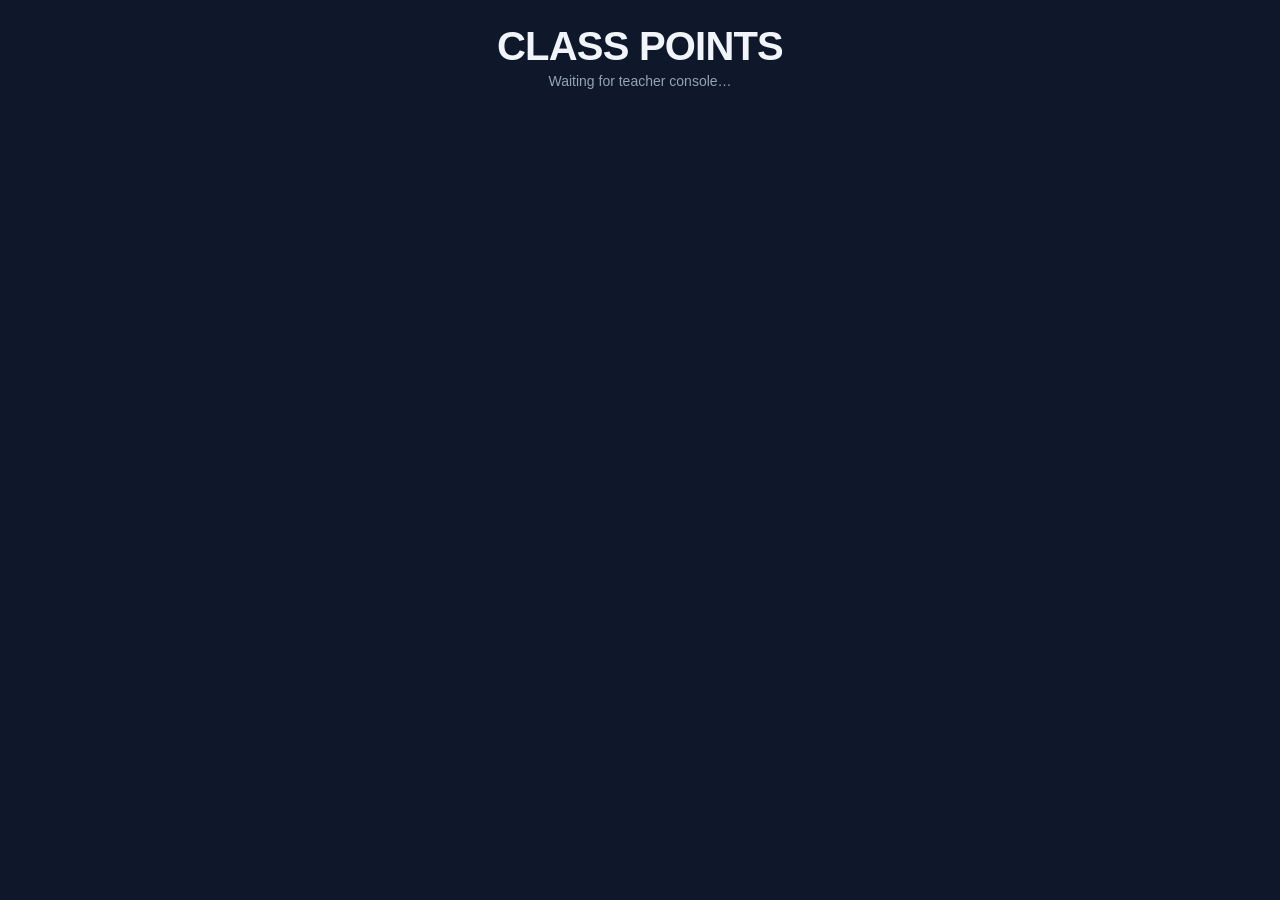
<file: board.html>
<!DOCTYPE html>
<html lang="en">
<head>
  <meta charset="UTF-8">
  <meta name="viewport" content="width=device-width, initial-scale=1">
  <title>Class Points — Board</title>
  <link rel="stylesheet" href="/style.css">
</head>
<body class="board-view">

<div class="board-header">
  <h1 id="class-name">Class Points</h1>
  <p class="sub" id="board-status">Waiting for teacher console…</p>
</div>

<div class="board-list" id="board-list"></div>

<script type="module">
  const medals = ['🥇', '🥈', '🥉'];
  const channel = new BroadcastChannel('class-points-board');

  channel.addEventListener('message', e => {
    if (e.data.type === 'leaderboard-update') {
      document.getElementById('class-name').textContent = e.data.className || 'Class Points';
      document.getElementById('board-status').textContent = '● Live';
      render(e.data.leaderboard);
    }
  });

  // Ask teacher console for current snapshot on load
  channel.postMessage({ type: 'request-snapshot' });

  function render(leaderboard) {
    const list = document.getElementById('board-list');

    leaderboard.forEach((entry, i) => {
      const rank = i + 1;
      const id = String(entry.id);
      const existing = list.querySelector(`[data-id="${id}"]`);
      const prevTotal = existing ? parseInt(existing.dataset.total) : null;
      const changed = prevTotal !== null && prevTotal !== entry.total;

      if (existing) {
        existing.dataset.total = entry.total;
        existing.className = `board-row rank-${rank}`;
        existing.querySelector('.board-pts').innerHTML =
          `${entry.total}<span class="board-pts-unit"> pts</span>`;
        if (changed) {
          existing.classList.remove('pulse');
          void existing.offsetWidth;
          existing.classList.add('pulse');
        }
      } else {
        const row = document.createElement('div');
        row.className = `board-row rank-${rank}`;
        row.dataset.id = id;
        row.dataset.total = entry.total;
        row.innerHTML = `
          ${rank <= 3
            ? `<span class="board-medal">${medals[i]}</span>`
            : `<span class="board-rank-num">${rank}</span>`}
          <span class="board-name">${esc(entry.display_name)}</span>
          <span class="board-pts">${entry.total}<span class="board-pts-unit"> pts</span></span>
        `;
        list.appendChild(row);
      }
    });

    // Remove rows that no longer exist
    list.querySelectorAll('[data-id]').forEach(row => {
      if (!leaderboard.find(e => String(e.id) === row.dataset.id)) row.remove();
    });

    // Re-sort DOM rows to match leaderboard order
    leaderboard.forEach(entry => {
      const row = list.querySelector(`[data-id="${String(entry.id)}"]`);
      if (row) list.appendChild(row);
    });
  }

  function esc(str) {
    return (str || '').replace(/&/g,'&amp;').replace(/</g,'&lt;').replace(/>/g,'&gt;');
  }
</script>
</body>
</html>
</file>
<file: style.css>
*, *::before, *::after { box-sizing: border-box; margin: 0; padding: 0; }

:root {
  --accent: #2563eb;
  --accent-dark: #1d4ed8;
  --bg: #f8fafc;
  --card: #ffffff;
  --text: #111827;
  --muted: #6b7280;
  --border: #e5e7eb;
  --gold: #fbbf24;
  --silver: #9ca3af;
  --bronze: #d97706;
  --danger: #dc2626;
  --radius: 12px;
  --shadow: 0 1px 3px rgba(0,0,0,.1), 0 1px 2px rgba(0,0,0,.06);
}

body {
  font-family: -apple-system, BlinkMacSystemFont, 'Segoe UI', sans-serif;
  background: var(--bg);
  color: var(--text);
  min-height: 100vh;
  -webkit-tap-highlight-color: transparent;
}

/* ── Layout helpers ── */
.hidden { display: none !important; }
.screen { min-height: 100vh; }

/* ── Top bar ── */
.topbar {
  display: flex;
  align-items: center;
  gap: 12px;
  padding: 14px 20px;
  background: var(--card);
  border-bottom: 1px solid var(--border);
  position: sticky;
  top: 0;
  z-index: 10;
}
.topbar h1 { font-size: 18px; font-weight: 700; flex: 1; }
.topbar .back-btn {
  background: none; border: none; cursor: pointer;
  font-size: 22px; padding: 4px 8px; border-radius: 8px;
  min-width: 44px; min-height: 44px; display: flex; align-items: center;
}
.topbar .back-btn:hover { background: var(--bg); }

/* ── Buttons ── */
button {
  cursor: pointer;
  font-family: inherit;
  font-size: 15px;
  border-radius: 10px;
  border: none;
  min-height: 44px;
  min-width: 44px;
  padding: 10px 18px;
  transition: background .15s, transform .1s;
}
button:active { transform: scale(.97); }

.btn-primary {
  background: var(--accent);
  color: #fff;
  font-weight: 600;
}
.btn-primary:hover { background: var(--accent-dark); }

.btn-secondary {
  background: var(--bg);
  color: var(--text);
  border: 1px solid var(--border);
}
.btn-secondary:hover { background: var(--border); }

.btn-danger {
  background: #fee2e2;
  color: var(--danger);
  border: 1px solid #fecaca;
}
.btn-danger:hover { background: #fecaca; }

.btn-icon {
  background: none;
  padding: 8px;
  font-size: 20px;
  border-radius: 10px;
}
.btn-icon:hover { background: var(--bg); }

/* ── Login screen ── */
#screen-login {
  display: flex;
  flex-direction: column;
  align-items: center;
  justify-content: center;
  min-height: 100vh;
  padding: 40px 20px;
  gap: 24px;
}
#screen-login h1 { font-size: 32px; font-weight: 800; letter-spacing: -.02em; }

.auth-card {
  background: var(--card);
  border: 1px solid var(--border);
  border-radius: 16px;
  box-shadow: 0 4px 24px rgba(0,0,0,.08);
  padding: 32px 28px;
  width: 100%;
  max-width: 380px;
}

#view-signin, #view-register {
  display: flex;
  flex-direction: column;
  gap: 12px;
}

#screen-login p.subtitle {
  color: var(--muted);
  font-size: 15px;
  margin-bottom: 4px;
}

#screen-login input {
  width: 100%;
  padding: 13px 16px;
  font-size: 16px;
  font-family: inherit;
  border: 1px solid var(--border);
  border-radius: var(--radius);
  outline: none;
  background: var(--bg);
  color: var(--text);
}
#screen-login input:focus { border-color: var(--accent); background: #fff; }
#screen-login .btn-primary { width: 100%; font-size: 16px; margin-top: 4px; }
#login-error, #reg-error { color: var(--danger); font-size: 14px; text-align: center; min-height: 20px; }
.auth-switch { font-size: 14px; color: var(--muted); text-align: center; }
.auth-switch a { color: var(--accent); text-decoration: none; font-weight: 500; }
.auth-switch a:hover { text-decoration: underline; }

/* ── Classes screen ── */
#screen-classes { padding: 20px; }
.classes-grid {
  display: grid;
  grid-template-columns: repeat(auto-fill, minmax(220px, 1fr));
  gap: 16px;
  margin-top: 20px;
}
.class-tile {
  background: var(--card);
  border: 1px solid var(--border);
  border-radius: var(--radius);
  padding: 20px;
  cursor: pointer;
  transition: box-shadow .15s, transform .1s;
  box-shadow: var(--shadow);
}
.class-tile:hover { box-shadow: 0 4px 12px rgba(0,0,0,.1); }
.class-tile:active { transform: scale(.98); }
.class-tile h3 { font-size: 18px; font-weight: 700; margin-bottom: 6px; }
.class-tile .meta { color: var(--muted); font-size: 14px; }
.class-tile .co-tag {
  display: inline-block;
  background: #eff6ff;
  color: var(--accent);
  font-size: 12px;
  font-weight: 600;
  padding: 2px 8px;
  border-radius: 20px;
  margin-bottom: 8px;
}

/* ── Class view ── */
#screen-class {
  display: flex;
  flex-direction: column;
  height: 100vh;
  overflow: hidden;
}
.class-body {
  display: flex;
  flex: 1;
  overflow: hidden;
}
.pupil-area {
  flex: 1;
  overflow-y: auto;
  padding: 16px;
}
.leaderboard-strip {
  width: 200px;
  border-left: 1px solid var(--border);
  background: var(--card);
  padding: 16px 12px;
  overflow-y: auto;
  flex-shrink: 0;
}
.leaderboard-strip h4 {
  font-size: 13px;
  font-weight: 700;
  text-transform: uppercase;
  letter-spacing: .05em;
  color: var(--muted);
  margin-bottom: 10px;
}
.lb-row {
  display: flex;
  align-items: center;
  gap: 8px;
  padding: 6px 0;
  font-size: 14px;
  border-bottom: 1px solid var(--border);
}
.lb-row:last-child { border-bottom: none; }
.lb-rank { font-size: 18px; width: 24px; text-align: center; }
.lb-name { flex: 1; font-weight: 500; }
.lb-pts { font-weight: 700; color: var(--accent); }

@media (max-width: 600px) {
  .leaderboard-strip { display: none; }
}

/* ── Pupil grid ── */
.pupil-grid {
  display: grid;
  grid-template-columns: repeat(3, 1fr);
  gap: 10px;
}
@media (min-width: 900px) {
  .pupil-grid { grid-template-columns: repeat(4, 1fr); }
}
@media (max-width: 500px) {
  .pupil-grid { grid-template-columns: repeat(2, 1fr); }
}

.pupil-tile {
  background: var(--card);
  border: 2px solid var(--border);
  border-radius: var(--radius);
  padding: 14px 10px;
  text-align: center;
  cursor: pointer;
  transition: border-color .15s, box-shadow .15s, transform .1s;
  user-select: none;
}
.pupil-tile:hover { border-color: var(--accent); box-shadow: 0 0 0 3px #dbeafe; }
.pupil-tile:active { transform: scale(.95); }
.pupil-tile.selected {
  border-color: var(--accent);
  background: #eff6ff;
}
.pupil-tile .pupil-name { font-weight: 600; font-size: 14px; margin-bottom: 4px; }
.pupil-tile .pupil-pts { font-size: 20px; font-weight: 800; color: var(--accent); }
.pupil-tile .check { font-size: 22px; }

/* ── Nav bar actions ── */
.nav-actions { display: flex; gap: 8px; }
.btn-group {
  background: var(--bg);
  color: var(--text);
  border: 2px solid var(--border);
  font-weight: 700;
  padding: 8px 14px;
}
.btn-group.active {
  background: var(--accent);
  color: #fff;
  border-color: var(--accent);
}

/* ── Award sheet ── */
#award-sheet {
  position: fixed;
  bottom: 0; left: 0; right: 0;
  background: var(--card);
  border-radius: 20px 20px 0 0;
  padding: 20px;
  box-shadow: 0 -4px 24px rgba(0,0,0,.15);
  z-index: 100;
  transform: translateY(100%);
  transition: transform .2s ease;
  max-height: 70vh;
  overflow-y: auto;
}
#award-sheet.open { transform: translateY(0); }
#award-sheet h3 { font-size: 17px; font-weight: 700; margin-bottom: 16px; color: var(--muted); }
.category-grid {
  display: grid;
  grid-template-columns: repeat(2, 1fr);
  gap: 10px;
  margin-bottom: 16px;
}
.cat-chip {
  background: var(--bg);
  border: 1px solid var(--border);
  border-radius: var(--radius);
  padding: 14px 10px;
  text-align: center;
  cursor: pointer;
  transition: background .15s, transform .1s;
}
.cat-chip:hover { background: #eff6ff; border-color: var(--accent); }
.cat-chip:active { transform: scale(.95); }
.cat-chip .cat-icon { font-size: 28px; display: block; margin-bottom: 4px; }
.cat-chip .cat-label { font-size: 13px; font-weight: 600; }
.cat-chip .cat-pts { font-size: 12px; color: var(--muted); }

/* ── Toast ── */
#toast {
  position: fixed;
  bottom: 80px; left: 50%;
  transform: translateX(-50%) translateY(20px);
  background: #1f2937;
  color: #fff;
  padding: 12px 20px;
  border-radius: var(--radius);
  font-size: 14px;
  font-weight: 500;
  display: flex;
  align-items: center;
  gap: 12px;
  opacity: 0;
  transition: opacity .2s, transform .2s;
  z-index: 200;
  white-space: nowrap;
  max-width: 90vw;
}
#toast.show {
  opacity: 1;
  transform: translateX(-50%) translateY(0);
}
#toast button {
  background: rgba(255,255,255,.2);
  color: #fff;
  padding: 4px 10px;
  min-height: unset;
  font-size: 13px;
  border-radius: 6px;
}

/* ── Settings panel ── */
#settings-panel {
  position: fixed;
  inset: 0;
  background: var(--bg);
  z-index: 50;
  overflow-y: auto;
  transform: translateX(100%);
  transition: transform .2s ease;
}
#settings-panel.open { transform: translateX(0); }
.settings-section {
  padding: 20px;
  border-bottom: 1px solid var(--border);
}
.settings-section h3 {
  font-size: 14px;
  font-weight: 700;
  text-transform: uppercase;
  letter-spacing: .05em;
  color: var(--muted);
  margin-bottom: 14px;
}
.list-item {
  display: flex;
  align-items: center;
  gap: 10px;
  padding: 10px 0;
  border-bottom: 1px solid var(--border);
}
.list-item:last-child { border-bottom: none; }
.list-item-name { flex: 1; font-weight: 500; }
.list-item-actions { display: flex; gap: 6px; }
.list-item-actions button {
  font-size: 13px;
  padding: 6px 12px;
  min-height: unset;
}
.invite-url-box {
  background: var(--border);
  padding: 12px 14px;
  border-radius: 10px;
  font-family: monospace;
  font-size: 13px;
  word-break: break-all;
  margin-bottom: 10px;
}
.danger-zone {
  border-top: 2px dashed #fecaca;
  background: #fff5f5;
}
.danger-zone h3 { color: var(--danger); }
.danger-zone .danger-actions { display: flex; gap: 10px; flex-wrap: wrap; }

/* ── Modal ── */
.modal-backdrop {
  position: fixed; inset: 0;
  background: rgba(0,0,0,.4);
  display: flex; align-items: center; justify-content: center;
  z-index: 300;
  padding: 20px;
}
.modal {
  background: var(--card);
  border-radius: var(--radius);
  padding: 24px;
  width: 100%;
  max-width: 400px;
}
.modal h3 { font-size: 18px; font-weight: 700; margin-bottom: 16px; }
.modal input[type="text"], .modal input[type="number"] {
  width: 100%;
  padding: 12px 14px;
  font-size: 16px;
  border: 1px solid var(--border);
  border-radius: 10px;
  margin-bottom: 12px;
  font-family: inherit;
  outline: none;
}
.modal input:focus { border-color: var(--accent); }
.modal .modal-actions { display: flex; gap: 10px; justify-content: flex-end; margin-top: 4px; }
.modal label { font-size: 13px; color: var(--muted); display: block; margin-bottom: 4px; }

/* ── Help modal ── */
.help-body { display: flex; flex-direction: column; gap: 16px; margin: 4px 0 16px; }
.help-row { display: flex; gap: 14px; align-items: flex-start; }
.help-icon { font-size: 22px; width: 28px; flex-shrink: 0; text-align: center; margin-top: 1px; }
.help-row div { font-size: 15px; line-height: 1.45; color: var(--text); }
.help-row strong { font-weight: 700; }
.help-footer { font-size: 13px; color: var(--muted); text-align: center; border-top: 1px solid var(--border); padding-top: 16px; }

/* ── Spinner ── */
.spinner {
  display: inline-block;
  width: 20px; height: 20px;
  border: 3px solid var(--border);
  border-top-color: var(--accent);
  border-radius: 50%;
  animation: spin .7s linear infinite;
}
@keyframes spin { to { transform: rotate(360deg); } }

/* ═══════════════════════════════════
   BOARD VIEW  (board.html)
═══════════════════════════════════ */
body.board-view {
  background: #0f172a;
  color: #f1f5f9;
  overflow: hidden;
  height: 100vh;
  display: flex;
  flex-direction: column;
}
.board-header {
  text-align: center;
  padding: 24px 20px 12px;
}
.board-header h1 {
  font-size: clamp(22px, 4vw, 40px);
  font-weight: 800;
  letter-spacing: -.02em;
  text-transform: uppercase;
}
.board-header .sub {
  font-size: 14px;
  color: #94a3b8;
  margin-top: 4px;
}
.board-list {
  flex: 1;
  overflow-y: auto;
  padding: 8px 32px 24px;
  display: flex;
  flex-direction: column;
  gap: 8px;
}
.board-row {
  display: flex;
  align-items: center;
  gap: 16px;
  padding: 14px 20px;
  border-radius: 14px;
  background: #1e293b;
  transition: background .3s;
}
.board-row.rank-1 { background: #422006; border: 1px solid #92400e; }
.board-row.rank-2 { background: #1c1917; border: 1px solid #57534e; }
.board-row.rank-3 { background: #1c1917; border: 1px solid #78350f; }
.board-row.pulse {
  animation: pulse-row .5s ease;
}
@keyframes pulse-row {
  0%   { transform: scale(1); }
  40%  { transform: scale(1.02); background: #1d4ed8; }
  100% { transform: scale(1); }
}
.board-medal { font-size: clamp(24px, 3vw, 36px); width: 48px; text-align: center; }
.board-rank-num { font-size: clamp(18px, 2.5vw, 28px); font-weight: 700; color: #64748b; width: 40px; text-align: center; }
.board-name { flex: 1; font-size: clamp(18px, 2.8vw, 32px); font-weight: 700; }
.board-pts { font-size: clamp(22px, 3.5vw, 44px); font-weight: 900; color: #60a5fa; min-width: 80px; text-align: right; }
.board-pts-unit { font-size: .5em; font-weight: 500; color: #94a3b8; }
</file>
